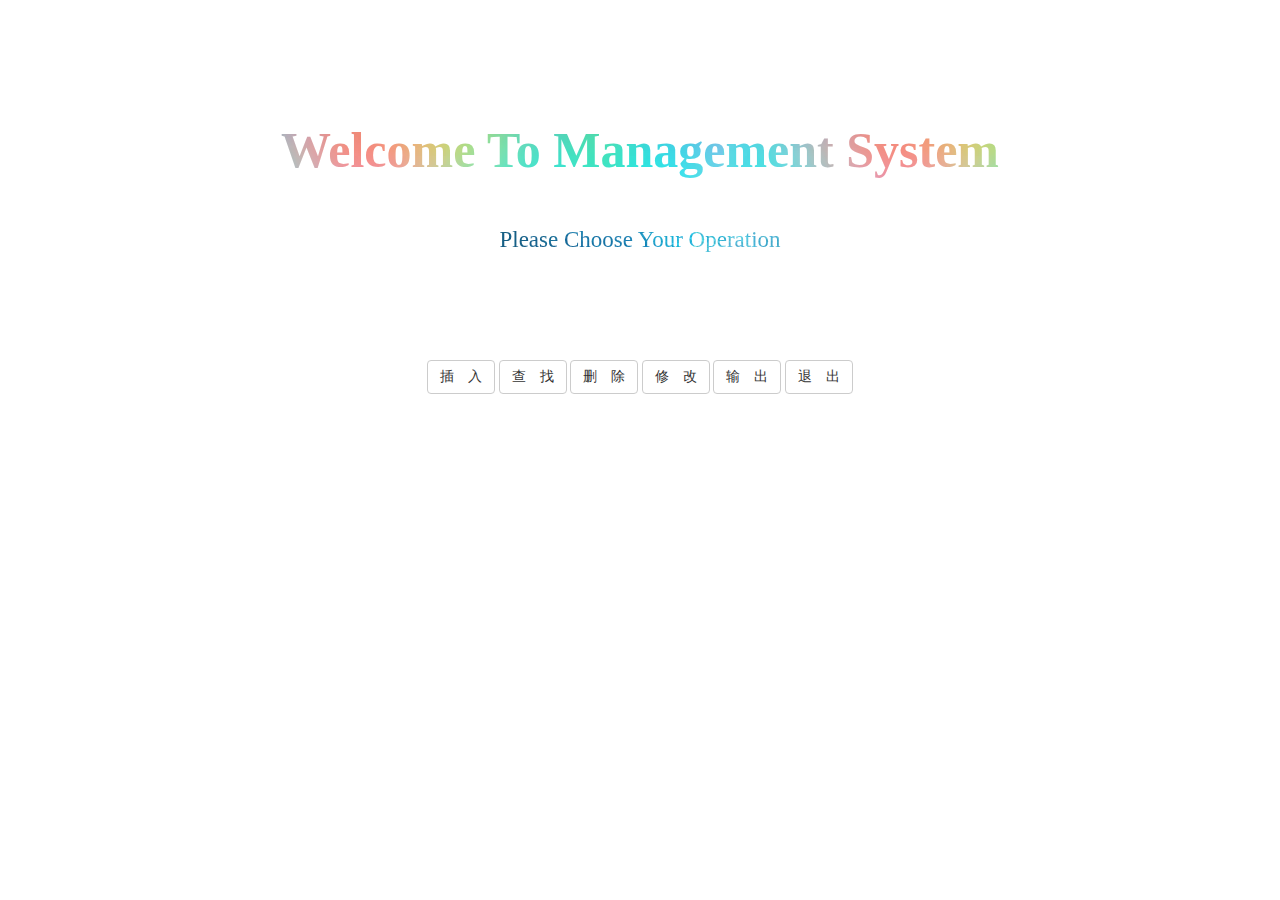
<file: index.html>
<!DOCTYPE html>
<html lang="en">
<head>
	<meta charset="UTF-8">
	<title>index</title>
	<link rel="stylesheet" href="css/bootstrap.min.css">
	<link rel="stylesheet" href="css/index.css">
	
</head>
<body>
	<div class="mainbac">
		<h1>Welcome To Management System</h1>
		<div class="lii">Please Choose Your Operation</div>
	    <div class="duzi">
	    	 <button type="button" class="btn btn-default">插&nbsp;&nbsp;&nbsp;&nbsp;入</button>
	    	 <button type="button" class="btn btn-default">查&nbsp;&nbsp;&nbsp;&nbsp;找</button>
	    	 <button type="button" class="btn btn-default">删&nbsp;&nbsp;&nbsp;&nbsp;除</button>
	    	 <button type="button" class="btn btn-default">修&nbsp;&nbsp;&nbsp;&nbsp;改</button>
	    	 <button type="button" class="btn btn-default">输&nbsp;&nbsp;&nbsp;&nbsp;出</button>
	    	 <button type="button" class="btn btn-default">退&nbsp;&nbsp;&nbsp;&nbsp;出</button>
	    </div>
    </div>
</body>
</html>
</file>
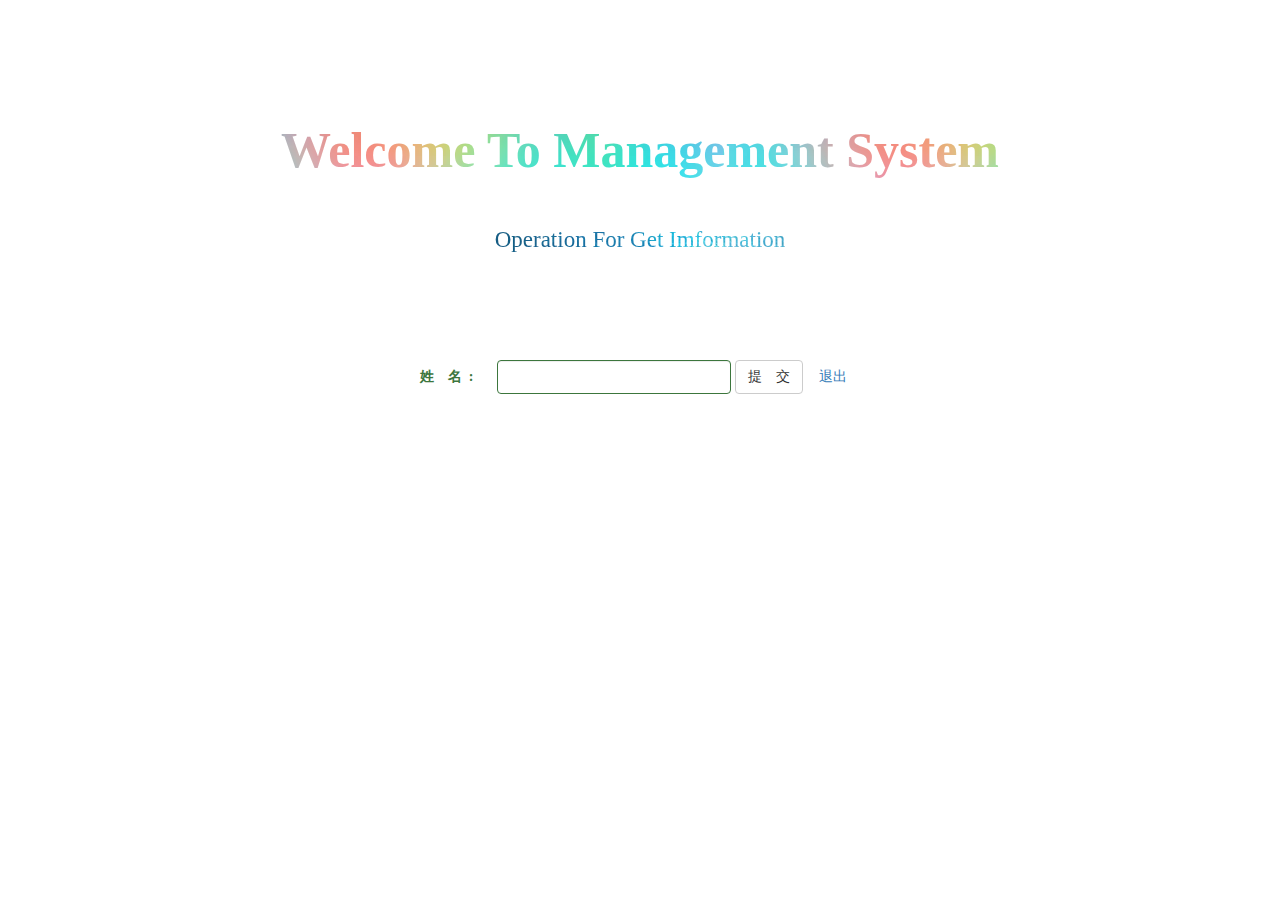
<file: get.html>
<!DOCTYPE html>
<html lang="en">
<head>
	<meta charset="UTF-8">
	<title>get</title>
	<link rel="stylesheet" href="css/bootstrap.min.css">
	<link rel="stylesheet" href="css/index.css">
	
</head>
<body>
	<div class="mainbac">
		<h1>Welcome To Management System</h1>
		<div class="lii">Operation For Get Imformation</div>
	    <div class="duzii">
	      <form class="form-inline">
	    	 <div class="form-group has-success has-feedback">
				<label class="control-label">姓&nbsp;&nbsp;&nbsp;&nbsp;名&nbsp;&nbsp;:</label>
				<input type="email" class="form-control" style="margin-left: 20px;">
				<button type="submit" class="btn btn-default">提&nbsp;&nbsp;&nbsp;&nbsp;交</button>
				<button type="button" class="btn btn-link">退出</button>

			 </div>
		  </form>
	    </div>
    </div>
</body>
</html>
</file>
<file: css/index.css>
body, h1, h2, h3, h4, h5, h6, hr, p, blockquote, /* structural elements 结构元素 */
dl, dt, dd, ul, ol, li, /* list elements 列表元素 */
pre, /* text formatting elements 文本格式元素 */
form, fieldset, legend, button, input, textarea, /* form elements 表单元素 */
th, td /* table elements 表格元素 */ {
    margin: 0;
    padding: 0;
}

/*__设置默认字体
--------------------------------------------------------------------------------------------*/
/*body,
button, input, select, textarea /* for ie */ /*{
    font: 12px/1.5 tahoma, arial, \5b8b\4f53, sans-serif;
    font: 12px/1.5 , "微软雅黑" ;
}*/
@charset "UTF-8";
*{
    font-family: "微软雅黑";
    position: relative;
}
h1, h2, h3, h4, h5, h6 { font-size: 100%; }
address, cite, dfn, em, var { font-style: normal; } /* 将斜体扶正 */
code, kbd, pre, samp { font-family: courier new, courier, monospace; } /* 统一等宽字体 */
small { font-size: 12px; } /* 小于 12px 的中文很难阅读，让 small 正常化 */


/*__重置文本格式元素
--------------------------------------------------------------------------------------------*/
a { text-decoration: none; }
a:hover { text-decoration: underline; }

sup { vertical-align: text-top; } /* 重置，减少对行高的影响 */
sub { vertical-align: text-bottom; }

/*__重置表单元素
--------------------------------------------------------------------------------------------*/
legend { color: #000; } /* for ie6 */
fieldset, img { border: 0; } /* img 搭车：让链接里的 img 无边框 */
button, input, select, textarea { font-size: 100%; } /* 使得表单元素在 ie 下能继承字体大小 */
/* 注：optgroup 无法扶正 */

/*__重置表格元素
--------------------------------------------------------------------------------------------*/
/*table { border-collapse: collapse; border-spacing: 0; }
*/
/*__重置 HTML5元素 
--------------------------------------------------------------------------------------------*/
article, aside, details, figcaption, figure, footer,header, hgroup, menu, nav, section,
summary, time, mark, audio, video {
    display: block;
    margin: 0;
    padding: 0;
}
mark { background: #ff0; }
/*__clearfix
--------------------------------------------------------------------------------------------*/
.clearfix:after {visibility: hidden;display: block;font-size: 0;content: " ";clear: both;height: 0;} 
* html .clearfix             { zoom: 1; } /* IE6 */ 
 *:first-child+html .clearfix { zoom: 1; } /* IE7 */

.mainbac{
	width: 900px;
	height: 400px;
	/*background-color:pink;*/
	position: relative;
	left: 50%;
	top: 10%;
	margin-left: -450px;
}
h1{
	width: 100%;
	height: 100px;
	font-size: 50px;
	font-weight: 900;
	text-align: center;
	margin-top: 100px;
	line-height: 100px;
	  background-image: url('3.jpg');
	   color:  rgba(225,225,225,0.1);
            -webkit-background-clip:text;
	/*background-color: gray;*/

}



.lii{
	width: 100%;
	height: 80px;
	font-size: 23px;
	/*letter-spacing:3px;*/
	line-height: 80px;
	text-align: center;
	background-image: url('1.jpg');
	   color:  rgba(225,225,225,0.1);
            -webkit-background-clip:text;
}
.duzi{
	width: 100%;
	margin-top: 80px;
	text-align: center;
	/*background-color: lightblue;*/
}
.duzii{
	width: 100%;
	margin-top: 80px;
	text-align: center;
	height: 100px;

}
</file>
